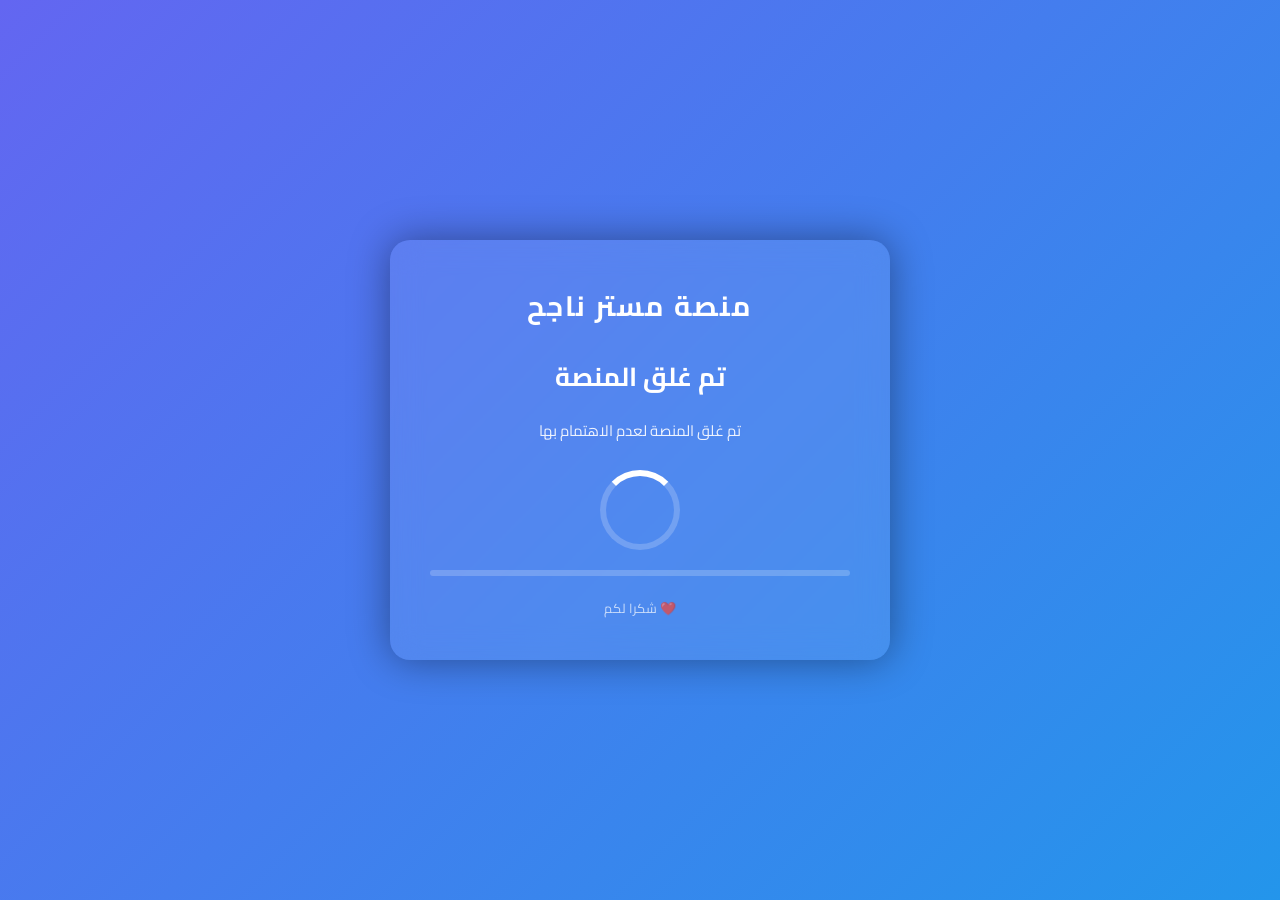
<file: index.html>
<!DOCTYPE html>
<html lang="ar" dir="rtl">
<head>
    <script>
        window.location.href = "maintenance.html";
    </script>

    <meta charset="UTF-8">
    <meta name="viewport" content="width=device-width, initial-scale=1.0">
    <title>منصة أستاذ ناجح نوري | بوابة الطلاب</title>
    <link href="https://fonts.googleapis.com/css2?family=Cairo:wght@400;600;700;900&display=swap" rel="stylesheet">
    <link rel="stylesheet" href="https://cdnjs.cloudflare.com/ajax/libs/font-awesome/6.4.0/css/all.min.css">
    <link rel="stylesheet" href="style.css">
</head>
<body>

<header>
    <div class="header-toolbar">
        <button id="theme-toggle" class="icon-btn" title="تبديل الوضع الليلي/النهاري"><i class="fas fa-moon"></i></button>
        <div class="search-box">
            <i class="fas fa-search"></i>
            <input type="text" id="searchInput" placeholder="ابحث عن درس..." disabled>
        </div>
    </div>
    <div class="header-content">
        <h1>منصة أستاذ ناجح نوري</h1>
        <p>بوابتك الذكية للتفوق في الرياضيات</p>
    </div>
</header>

<section class="nav-container">
    <button class="nav-btn" data-category="algebra"><i class="fas fa-book"></i> الجبر</button>
    <button class="nav-btn" data-category="trigonometry"><i class="fas fa-drafting-compass"></i> حساب مثلثات</button>
    <button class="nav-btn" data-category="geometry"><i class="fas fa-shapes"></i> الهندسة</button>
    <button class="nav-btn favorite-btn" id="show-favorites"><i class="fas fa-heart"></i> المفضلة</button>
</section>

<main class="container">
    <div id="displayArea" class="grid">
        <div class="empty-state">
            <i class="fas fa-hand-pointer fa-3x"></i>
            <p>اختر القسم من الأعلى لعرض الدروس ✨</p>
        </div>
    </div>
</main>

<button id="scrollTopBtn" title="العودة للأعلى"><i class="fas fa-arrow-up"></i></button>
<div id="toast-container"></div>

<footer>
    <p>جميع الحقوق محفوظة &copy; تصميم وتطوير عبدالله حسام محمد</p>
</footer>

<script type="module" src="script.js"></script>
</body>
</html>
</file>
<file: style.css>
:root {
    --main-color: #1a73e8;
    --main-hover: #0f5ec7;
    --dark-bg: #121212;
    --dark-card: #1e1e1e;
    --text-color: #333;
    --bg-color: #f4f6f9;
    --card-bg: #ffffff;
    --border-radius: 12px;
    --transition: 0.3s ease;
}

[data-theme="dark"] {
    --bg-color: var(--dark-bg);
    --card-bg: var(--dark-card);
    --text-color: #e0e0e0;
}

* { box-sizing: border-box; margin: 0; padding: 0; }

body {
    font-family: 'Cairo', sans-serif;
    background: var(--bg-color);
    color: var(--text-color);
    display: flex;
    flex-direction: column;
    min-height: 100vh;
    transition: background var(--transition), color var(--transition);
}

/* Custom Scrollbar */
::-webkit-scrollbar { width: 8px; }
::-webkit-scrollbar-track { background: var(--bg-color); }
::-webkit-scrollbar-thumb { background: var(--main-color); border-radius: 4px; }

/* Header & Toolbar */
header {
    background: linear-gradient(135deg, var(--main-color), #4285f4);
    color: white;
    padding: 20px 20px 50px;
    text-align: center;
    position: relative;
}

.header-toolbar {
    display: flex;
    justify-content: space-between;
    align-items: center;
    max-width: 1000px;
    margin: 0 auto 30px;
}

.icon-btn {
    background: rgba(255,255,255,0.2);
    border: none;
    color: white;
    width: 40px; height: 40px;
    border-radius: 50%;
    cursor: pointer;
    backdrop-filter: blur(5px);
    transition: var(--transition);
}
.icon-btn:hover { background: rgba(255,255,255,0.4); }

.search-box {
    position: relative;
    width: 250px;
}
.search-box input {
    width: 100%;
    padding: 10px 35px 10px 10px;
    border-radius: 20px;
    border: none;
    outline: none;
    font-family: inherit;
}
.search-box i {
    position: absolute;
    right: 12px; top: 50%;
    transform: translateY(-50%);
    color: #666;
}

header h1 { font-size: 2.5rem; font-weight: 900; }
header p { opacity: 0.9; font-size: 1.1rem; }

/* Navigation */
.nav-container {
    display: flex;
    justify-content: center;
    gap: 15px;
    padding: 20px;
    flex-wrap: wrap;
    background: var(--card-bg);
    box-shadow: 0 4px 15px rgba(0,0,0,0.05);
    position: sticky;
    top: 0;
    z-index: 100;
    transition: background var(--transition);
}

.nav-btn {
    background: var(--bg-color);
    color: var(--text-color);
    border: 1px solid rgba(0,0,0,0.1);
    padding: 12px 20px;
    border-radius: 30px;
    font-weight: 700;
    cursor: pointer;
    transition: var(--transition);
    display: flex; gap: 8px; align-items: center;
}

.nav-btn:hover { transform: translateY(-2px); }
.nav-btn.active { background: var(--main-color); color: white; border-color: var(--main-color); }
.favorite-btn { background: #ff4757; color: white; border-color: #ff4757; }
.favorite-btn:hover { background: #ff6b81; }

/* Container & Grid */
.container { max-width: 1000px; margin: 40px auto; padding: 20px; flex: 1; width: 100%; }
.grid { display: grid; grid-template-columns: repeat(auto-fill, minmax(300px, 1fr)); gap: 20px; }

/* Cards */
.card {
    background: var(--card-bg);
    padding: 25px;
    border-radius: var(--border-radius);
    text-align: center;
    box-shadow: 0 5px 15px rgba(0,0,0,0.05);
    transition: var(--transition);
    position: relative;
    border: 1px solid rgba(0,0,0,0.05);
}
.card:hover { transform: translateY(-5px); box-shadow: 0 8px 25px rgba(0,0,0,0.1); }
.card h3 { margin-bottom: 20px; color: var(--text-color); font-size: 1.2rem; }

.card-actions { display: flex; gap: 10px; justify-content: center; margin-top: 15px; }

.btn-link, .action-btn {
    display: inline-flex; align-items: center; gap: 8px;
    padding: 10px 15px;
    border-radius: 8px;
    font-weight: bold;
    text-decoration: none;
    cursor: pointer;
    border: none;
    transition: var(--transition);
}
.btn-link { background: var(--main-color); color: white; flex: 1; justify-content: center; }
.btn-link:hover { background: var(--main-hover); }

.action-btn { background: var(--bg-color); color: var(--text-color); font-size: 1.1rem; }
.action-btn:hover { background: #e0e0e0; }
.action-btn.saved { color: #ff4757; }

/* Skeleton Loader */
.skeleton { background: #e0e0e0; border-radius: 8px; animation: pulse 1.5s infinite ease-in-out; }
[data-theme="dark"] .skeleton { background: #333; }
.skel-title { height: 24px; width: 80%; margin: 0 auto 20px; }
.skel-btn { height: 40px; width: 100%; }
@keyframes pulse { 0% { opacity: 0.6; } 50% { opacity: 1; } 100% { opacity: 0.6; } }

/* States & Utils */
.empty-state { grid-column: 1/-1; text-align: center; color: #888; padding: 40px; }
.empty-state i { margin-bottom: 15px; color: var(--main-color); }
.fade-in { animation: fadeIn 0.5s ease; }
@keyframes fadeIn { from { opacity: 0; transform: translateY(10px); } to { opacity: 1; transform: translateY(0); } }

/* Scroll to Top */
#scrollTopBtn {
    position: fixed; bottom: 30px; left: 30px;
    background: var(--main-color); color: white;
    width: 45px; height: 45px; border-radius: 50%; border: none;
    cursor: pointer; display: none; box-shadow: 0 4px 10px rgba(0,0,0,0.2);
    z-index: 1000;
}

/* Toast Notifications */
#toast-container { position: fixed; bottom: 20px; right: 20px; z-index: 1000; display: flex; flex-direction: column; gap: 10px; }
.toast { background: #333; color: white; padding: 12px 20px; border-radius: 8px; box-shadow: 0 4px 12px rgba(0,0,0,0.1); animation: slideIn 0.3s forwards; }
@keyframes slideIn { from { transform: translateX(100%); } to { transform: translateX(0); } }

footer { background: var(--dark-bg); color: #aaa; text-align: center; padding: 20px; margin-top: auto; }
</file>
